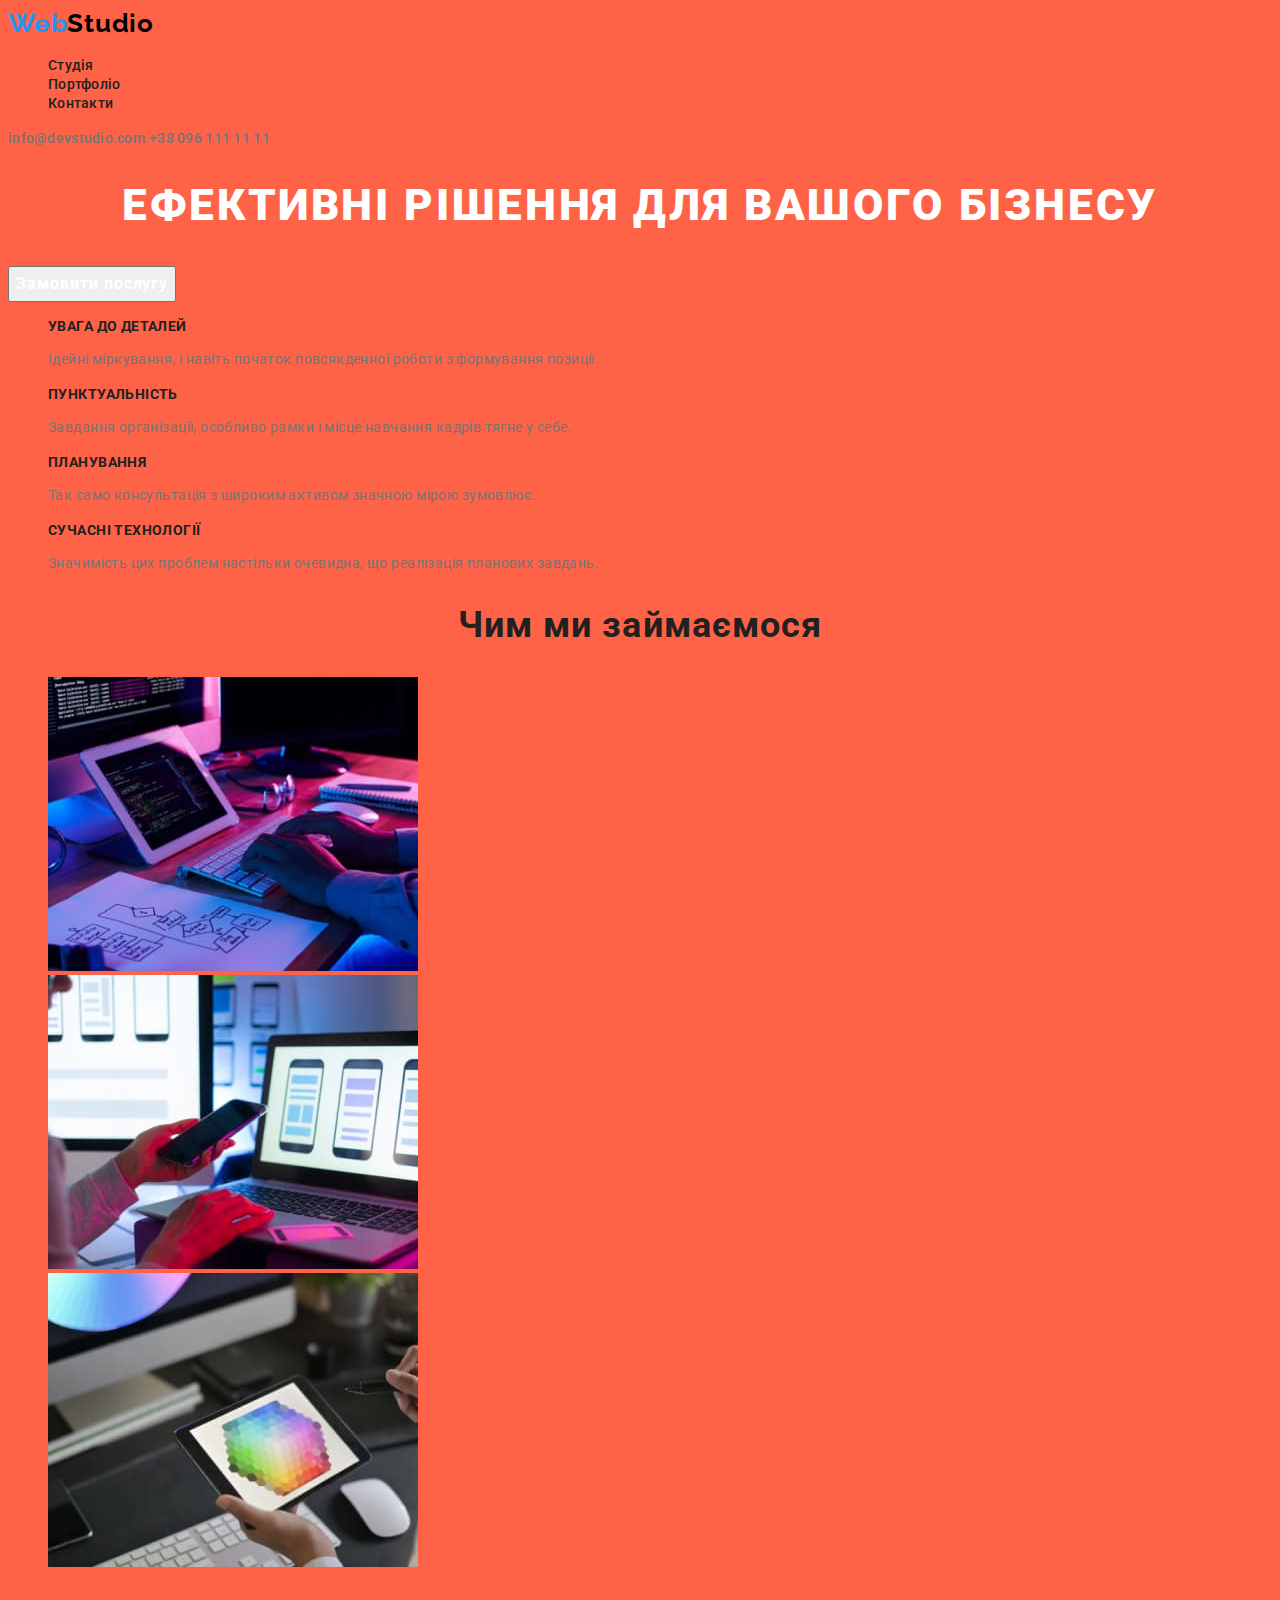
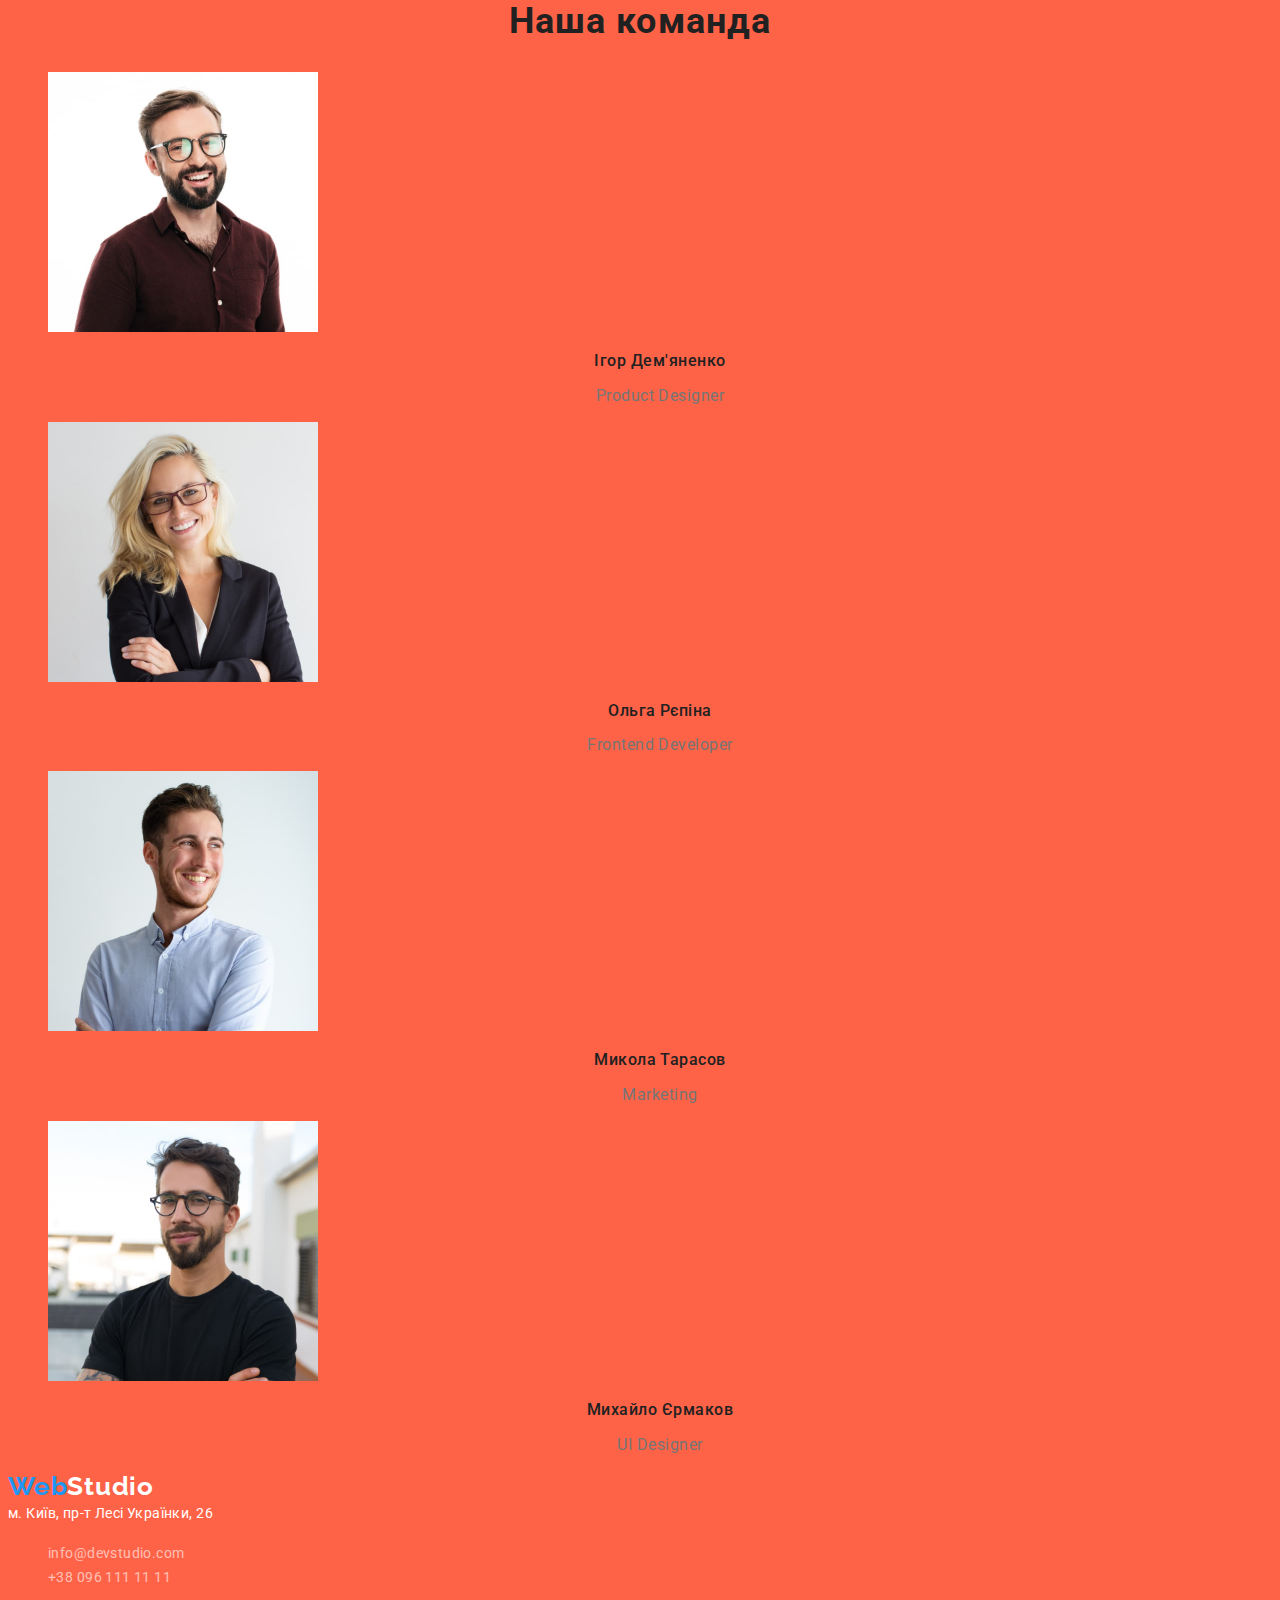
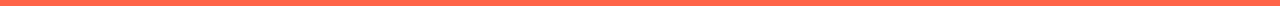
<file: index.html>
<!DOCTYPE html>
<html lang="uk">
  <head>
    <meta charset="UTF-8" />
    <meta http-equiv="X-UA-Compatible" content="IE=edge" />
    <meta name="viewport" content="width=device-width, initial-scale=1.0" />
    <title>WebStudio</title>
    <link rel="preconnect" href="https://fonts.googleapis.com" />
    <link rel="preconnect" href="https://fonts.gstatic.com" crossorigin />
    <link
      href="https://fonts.googleapis.com/css2?family=Montserrat:wght@400;700&family=Raleway:wght@700&family=Roboto:wght@400;500;700;900&display=swap"
      rel="stylesheet"
    />
    <link rel="stylesheet" href="./css/styles.css" />
  </head>

  <body>
    <header class="header">
      <nav>
        <a class="heder-logo link" href="link">Web<span class="webstudio-top">Studio</span></a>
        <ul class="heder-list list">
          <li class="heder-item">
            <a class="heder-link link" href="">Студія</a>
          </li>
          <li class="heder-item">
            <a class="heder-link link" href="./portfolio.html">Портфоліо</a>
          </li>
          <li class="heder-item">
            <a class="heder-link link" href="">Контакти</a>
          </li>
        </ul>
      </nav>
      <a class="heder-mail link" href="mailtoo:info@devstudio.com"
        >info@devstudio.com</a
      >
      <a class="heder-tel link" href="tel:+380961111111">+38 096 111 11 11</a>
    </header>
    <main>
      <section class="hero">
        <h1 class="hero-title">Ефективні рішення для вашого бізнесу</h1>
        <button class="hero-btn" type="button">Замовити послугу</button>
      </section>
      <section class="section-one">
        <ul class="section-one-list list">
          <li class="section-one-item">
            <h3 class="section-one-title">УВАГА ДО ДЕТАЛЕЙ</h3>
            <p class="section-one-text">
              Ідейні міркування, і навіть початок повсякденної роботи з
              формування позиції.
            </p>
          </li>
          <li class="section-one-item">
            <h3 class="section-one-title">ПУНКТУАЛЬНІСТЬ</h3>
            <p class="section-one-text">
              Завдання організації, особливо рамки і місце навчання кадрів тягне
              у себе.
            </p>
          </li>
          <li class="section-one-item">
            <h3 class="section-one-title">ПЛАНУВАННЯ</h3>
            <p class="section-one-text">
              Так само консультація з широким активом значною мірою зумовлює.
            </p>
          </li>
          <li class="section-one-item">
            <h3 class="section-one-title">СУЧАСНІ ТЕХНОЛОГІЇ</h3>
            <p class="section-one-text">
              Значимість цих проблем настільки очевидна, що реалізація планових
              завдань.
            </p>
          </li>
        </ul>
      </section>
      <section class="section-d">
        <h2 class="section-d-title">Чим ми займаємося</h2>
        <ul class="section-d-list list">
          <li class="section-d-item">
            <img
              src="./img/box1(1).jpg"
              alt="програмування"
              width="370"
              height="294"
            />
          </li>
          <li class="section-d-item">
            <img
              src="./img/box2(1).jpg"
              alt="обробка"
              width="370"
              height="294"
            />
          </li>
          <li class="section-d-item">
            <img
              src="./img/box3(1).jpg"
              alt="оформлення"
              width="370"
              height="294"
            />
          </li>
        </ul>
      </section>
      <section class="employees">
        <h2 class="employees-tile" >Наша команда</h2>
        <ul class="employees-list list">
          <li class="employees-item">
            <img src="./img/img1.jpg" alt="фото" width="270" height="260" />
            <h3 class="employees-tile-name">Ігор Дем'яненко</h3>
            <p class="employees-text">Product Designer</p>
          </li>
          <li class="employees-item">
            <img src="./img/img2.jpg" alt="фото" width="270" height="260" />
            <h3 class="employees-tile-name">Ольга Рєпіна</h3>
            <p class="employees-text">Frontend Developer</p>
          </li>
          <li class="employees-item">
            <img src="./img/img3.jpg" alt="фото" width="270" height="260" />
            <h3 class="employees-tile-name">Микола Тарасов</h3>
            <p class="employees-text">Marketing</p>
          </li>
          <li class="employees-item">
            <img src="./img/img4.jpg" alt="фото" width="270" height="260" />
            <h3 class="employees-tile-name">Михайло Єрмаков</h3>
            <p class="employees-text">UI Designer</p>
          </li>
        </ul>
      </section>
    </main>
    <footer class="footer">
      <a class="footer-logo link" href="link">Web<span class="webstudio-bottom">Studio</span></a>
      <address class="footer-address">м. Київ, пр-т Лесі Українки, 26</address>
      <ul class="footer-list list">
        <li class="footer-item">
          <a class="footer-mail link" href="mailtoo:info@devstudio.com">info@devstudio.com</a>
        </li>
        <li class="footer-item">
          <a class="footer-tel link" href="tel:+380961111111">+38 096 111 11 11</a>
        </li>
      </ul>
    </footer>
  </body>
</html>
</file>
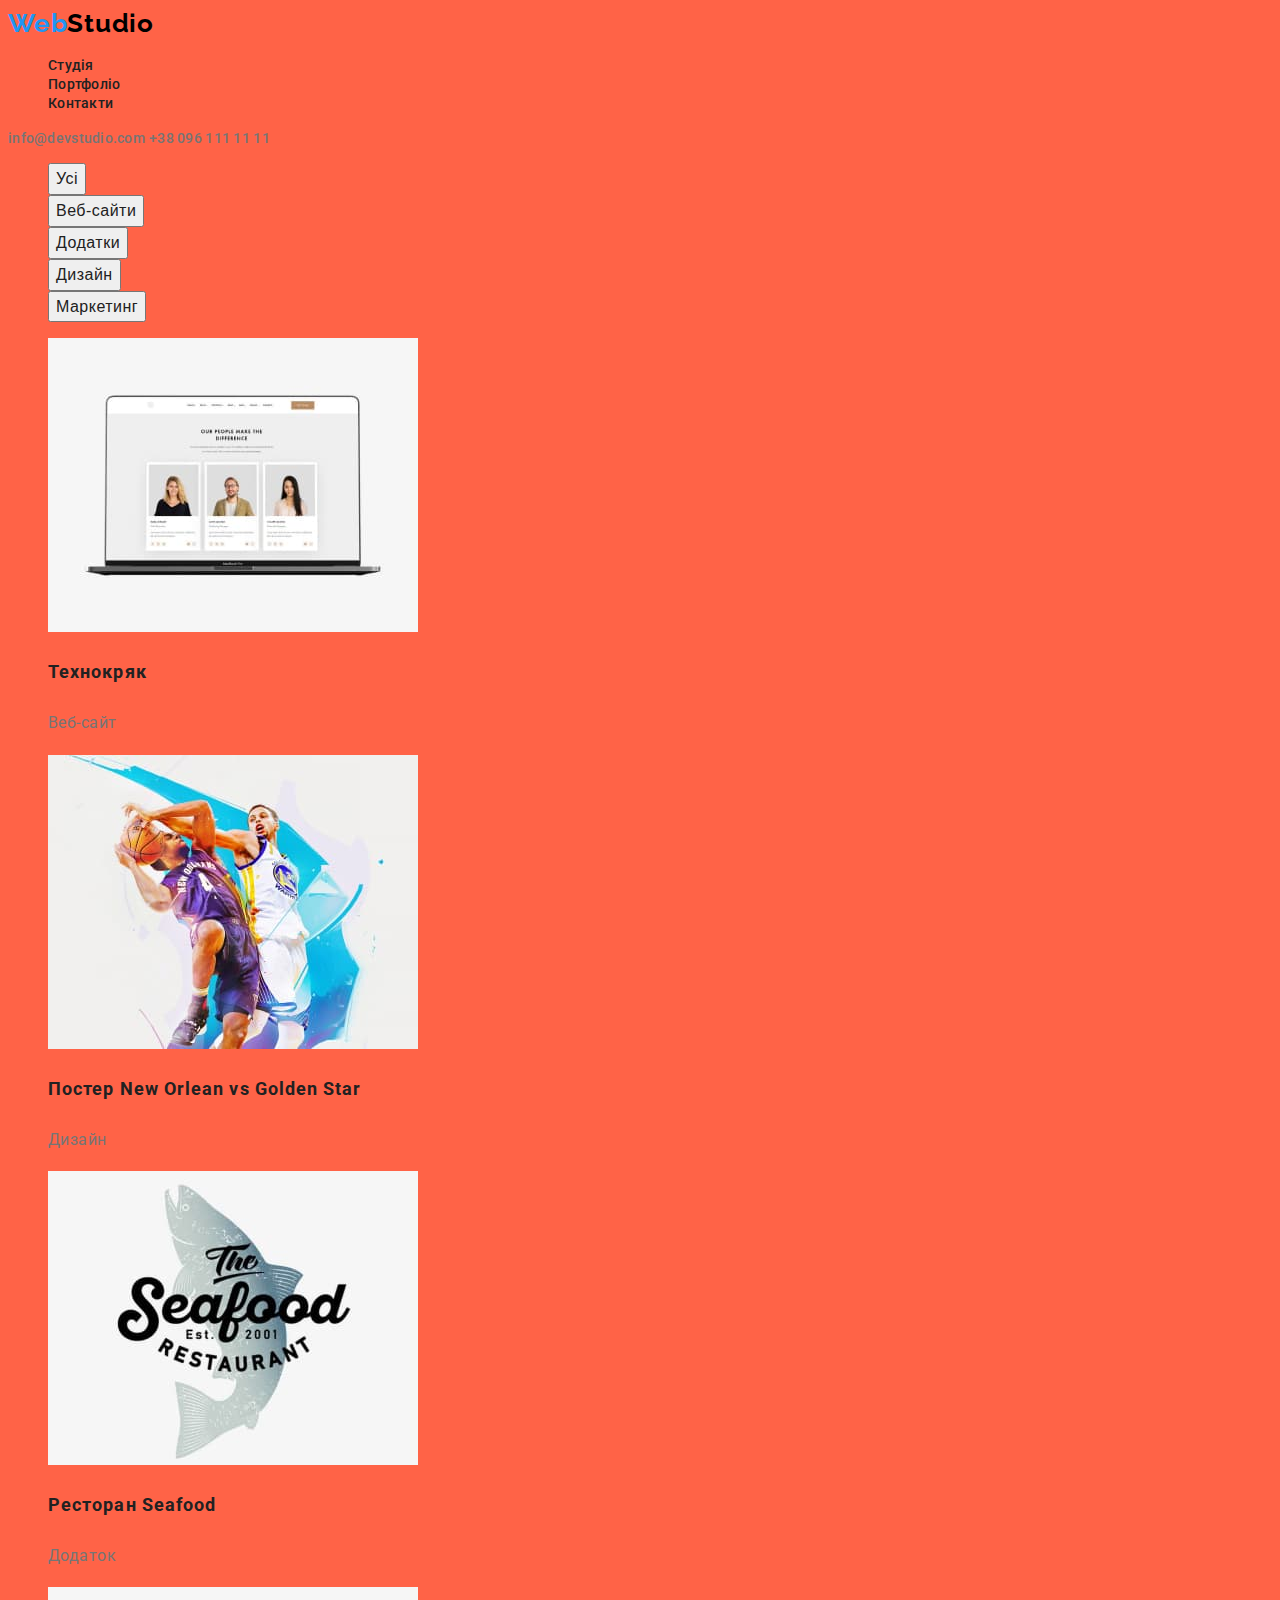
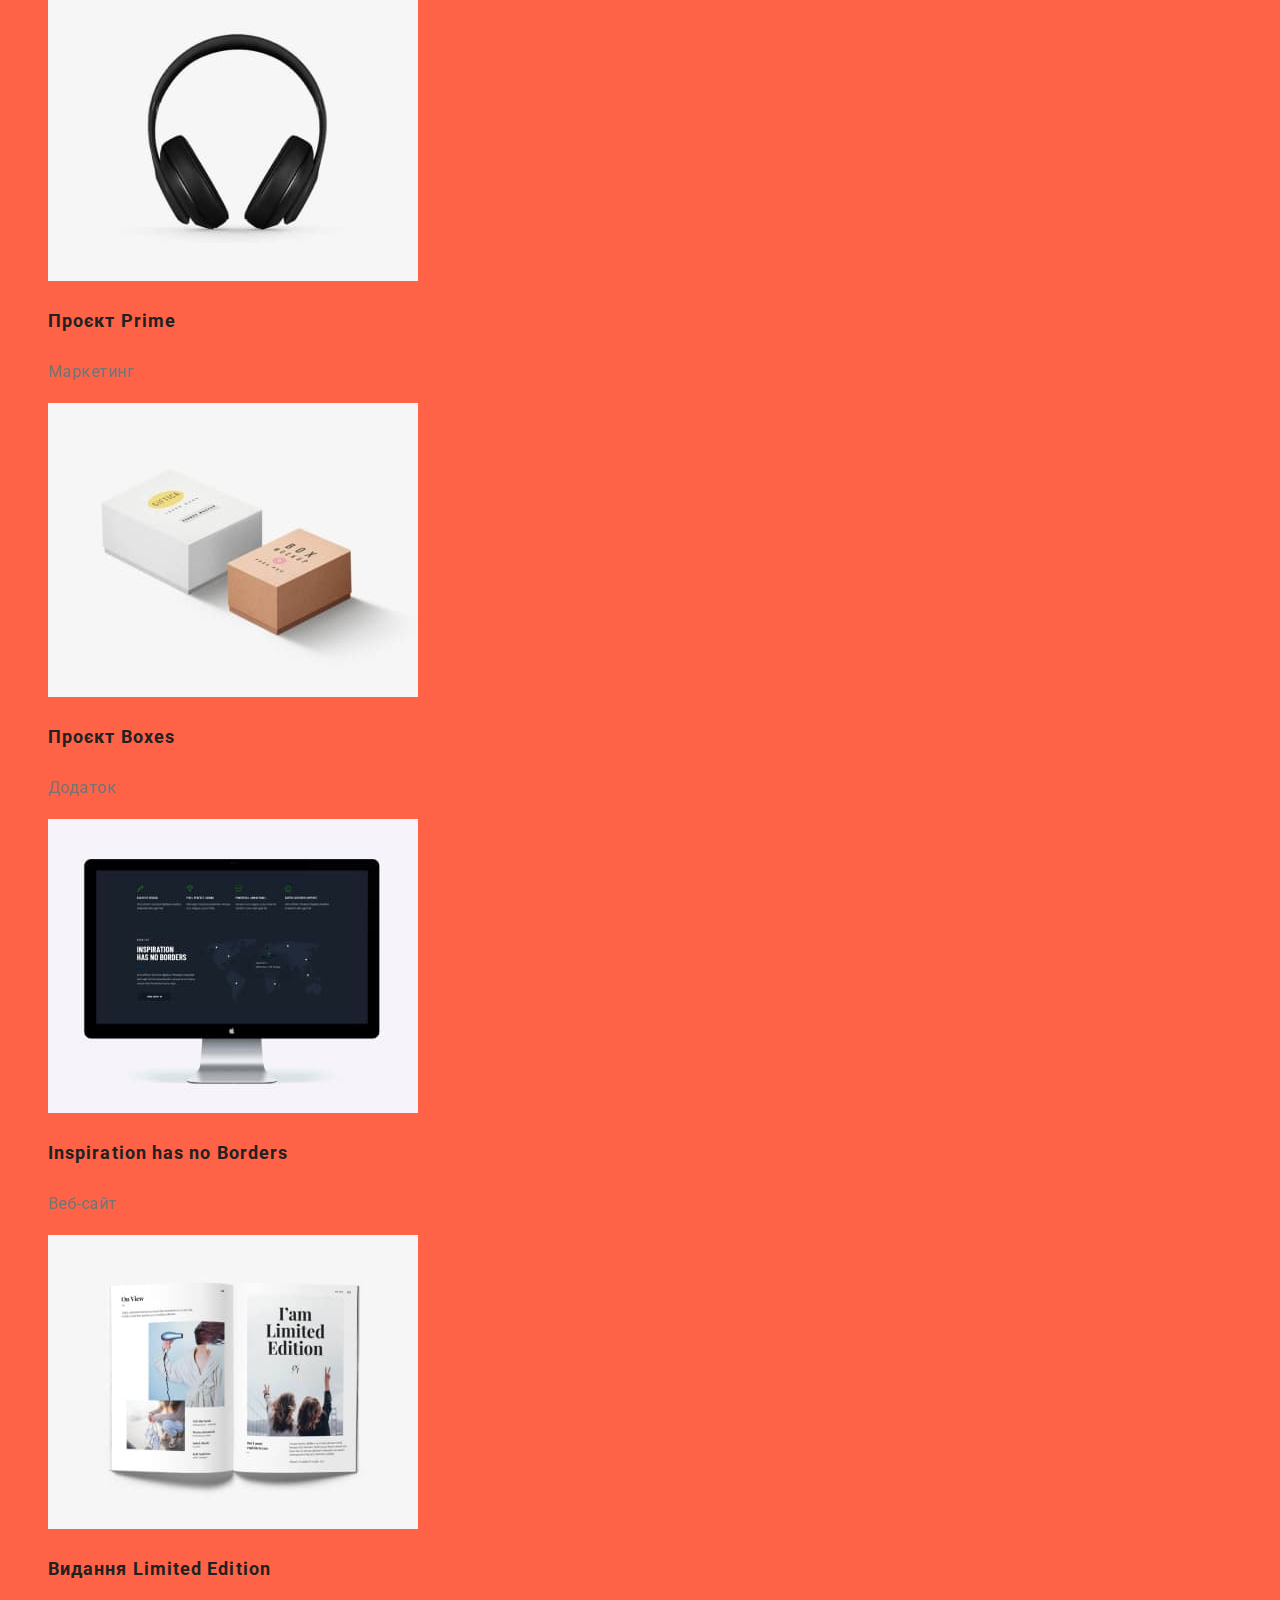
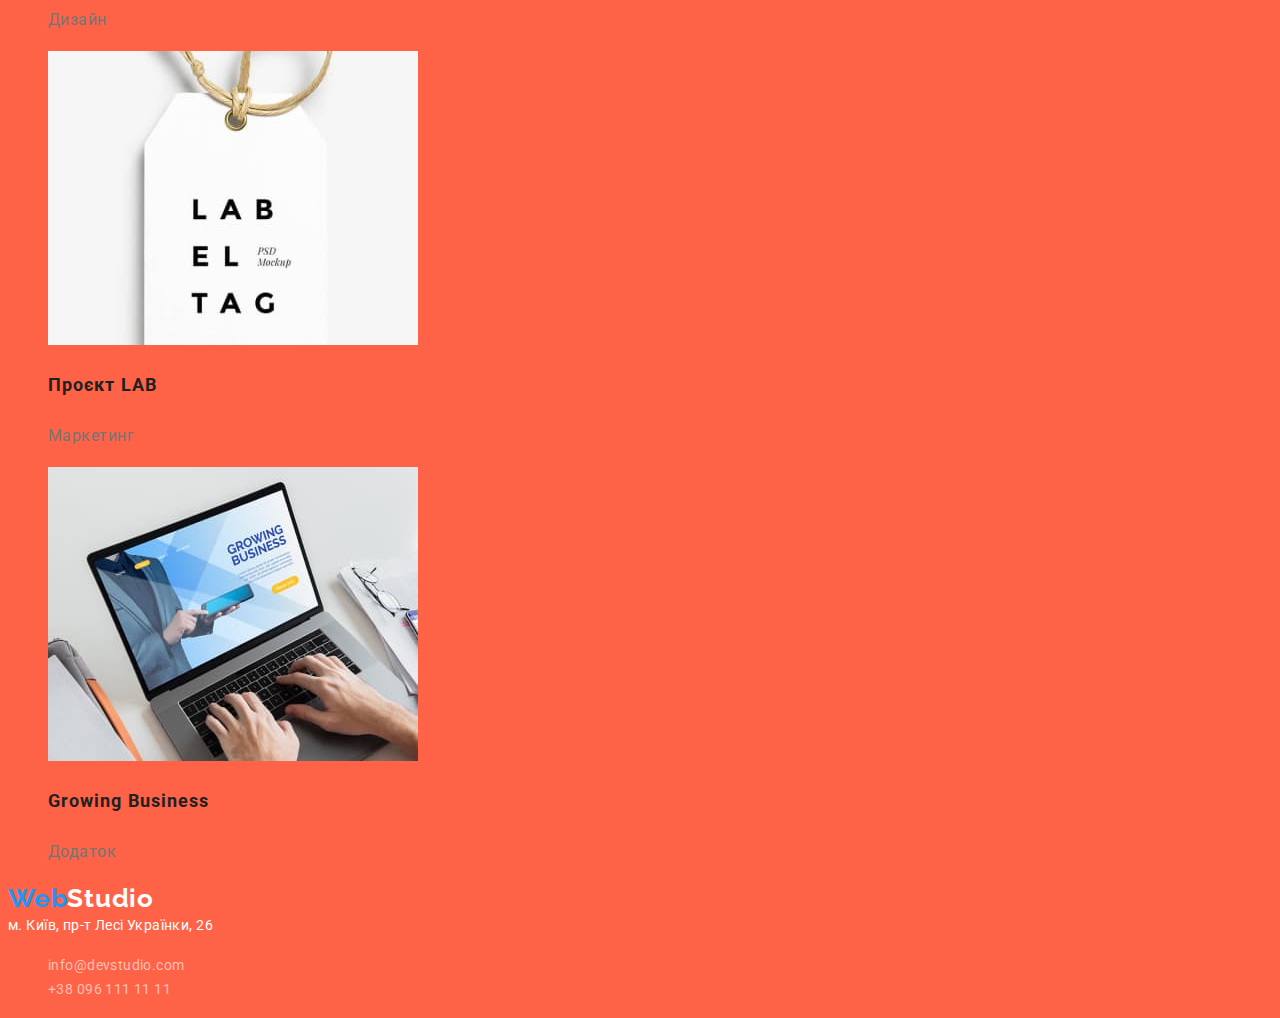
<file: portfolio.html>
<!DOCTYPE html>
<html lang="uk">

<head>
    <meta charset="UTF-8" />
    <meta http-equiv="X-UA-Compatible" content="IE=edge" />
    <meta name="viewport" content="width=device-width, initial-scale=1.0" />
    <title>WebStudio</title>
    <link rel="preconnect" href="https://fonts.googleapis.com" />
    <link rel="preconnect" href="https://fonts.gstatic.com" crossorigin />
    <link
        href="https://fonts.googleapis.com/css2?family=Montserrat:wght@400;700&family=Raleway:wght@700&family=Roboto:wght@400;500;700;900&display=swap"
        rel="stylesheet" />
    <link rel="stylesheet" href="./css/main.css" />
</head>

<body>
    <header class="header">
        <nav>
            <a class="heder-logo link" href="link">Web<span class="webstudio-top">Studio</span></a>
            <ul class="heder-list list">
                <li class="heder-item">
                    <a class="heder-link link" href="./index.html">Студія</a>
                </li>
                <li class="heder-item">
                    <a class="heder-link link" href="">Портфоліо</a>
                </li>
                <li class="heder-item">
                    <a class="heder-link link" href="">Контакти</a>
                </li>
            </ul>
        </nav>
        <a class="heder-mail link" href="mailtoo:info@devstudio.com">info@devstudio.com</a>
        <a class="heder-tel link" href="tel:+380961111111">+38 096 111 11 11</a>
    </header>
    <main>
        <section class="btn">
            <h2 class="visually-hidden">hero</h2>
            <ul class="btn-list list">
            <li class="btn-item">
                <button class="btn-btn" type="button">Усі</button>
            </li>
            <li class="btn-item">
                <button class="btn-btn" type="button">Веб-сайти</button>
            </li>
            <li class="btn-item">
                <button class="btn-btn" type="button">Додатки</button>
            </li>
            <li class="btn-item">
                <button class="btn-btn" type="button">Дизайн</button>
            </li>
            <li class="btn-item">
                <button class="btn-btn" type="button">Маркетинг</button>
            </li>
        </ul>
        </section>
        
        <section>
            <h1 class="visually-hidden">our works></h1>
           <ul class="our-works-list list">
            <li class="our-works-item">
                <a class="our-works link" href="">
                    <img src="./portfolio/1.jpg" alt="фото" width="370"
              height="294">
                        <h3 class="our-works-title"> Технокряк</h3>
                            <p class="our-works-text">Веб-сайт</p>
                 </a>
            </li>
            <li class="our-works-item">
                <a class="our-works link" href="">
                    <img src="./portfolio/2.jpg" alt="фото" width="370" height="294">
                        <h3 class="our-works-title">Постер <span lang="en">New Orlean vs Golden Star</span></h3>
                            <p class="our-works-text">Дизайн</p>
                </a>
            </li>
            <li class="our-works-item">
                <a class="our-works link" href="">
                    <img src="./portfolio/3.jpg" alt="фото" width="370" height="294">
                        <h3 class="our-works-title">Ресторан <span lang="en">Seafood</span></h3>
                            <p class="our-works-text">Додаток</p>
                 </a>
            </li>
            <li class="our-works-item">
                <a class="our-works link" href="">
                    <img src="./portfolio/4.jpg" alt="фото" width="370" height="294">
                        <h3 class="our-works-title">Проєкт <span lang="en">Prime</span></h3>
                            <p class="our-works-text">Маркетинг</p>
                 </a>
            </li>
            <li class="our-works-item">
                <a class="our-works link" href="">
                    <img src="./portfolio/5.jpg" alt="фото" width="370" height="294">
                        <h3 class="our-works-title">Проєкт <span lang="en">Boxes</span></h3>
                            <p class="our-works-text">Додаток</p>
                </a>
            </li>
            <li class="our-works-item">
                <a class="our-works link" href="">
                    <img src="./portfolio/6.jpg" alt="фото" width="370" height="294">
                        <h3 class="our-works-title"> <span lang="en">Inspiration has no Borders</span></h3>
                            <p class="our-works-text">Веб-сайт</p>
                </a>
            </li>
            <li class="our-works-item">
                <a class="our-works link" href="">
                    <img src="./portfolio/7.jpg" alt="фото" width="370" height="294">
                        <h3 class="our-works-title">Видання <span lang="en">Limited Edition</span></h3>
                            <p class="our-works-text">Дизайн</p>
                </a>
            </li>
            <li class="our-works-item">
                <a class="our-works link" href="">
                    <img src="./portfolio/8.jpg" alt="фото" width="370"
              height="294">
                        <h3 class="our-works-title">Проєкт <span lang="en">LAB</span></h3>
                            <p class="our-works-text">Маркетинг</p>
                 </a>
            </li>
            <li class="our-works-item">
                <a class="our-works link" href="">
                    <img src="./portfolio/9.jpg" alt="фото" width="370" height="294">
                        <h3 class="our-works-title"> <span lang="en">Growing Business</span></h3>
                            <p class="our-works-text">Додаток</p>
               </a>
            </li>
           </ul>
        </section>
    </main>
    <footer class="footer">
        <a class="footer-logo link" href="link">Web<span class="webstudio-bottom">Studio</span></a>
        <address class="footer-address">м. Київ, пр-т Лесі Українки, 26</address>
        <ul class="footer-list list">
            <li class="footer-item">
                <a class="footer-mail link" href="mailtoo:info@devstudio.com">info@devstudio.com</a>
            </li>
            <li class="footer-item">
                <a class="footer-tel link" href="tel:+380961111111">+38 096 111 11 11</a>
            </li>
        </ul>
    </footer>
</body>

</html>
</file>
<file: css/styles.css>
:root {
  --main-title-color: #ffffff;
  --main-btn-color: #ffffff;
  --second-title-color: #212121;
  --second-btn-color: #303030;
  --accent-color: #2196f3;
  --main-font: "Raleway", sans-serif;
}

body {
  font-family: "Roboto", sans-serif;
  background-color: tomato;
}

.list {
  list-style: none;
}
.link {
  text-decoration: none;
}

/* ==================heder=============== */
.heder-logo {
  font-family: "Raleway", sans-serif;
  font-style: normal;
  font-weight: 700;
  font-size: 26px;
  line-height: 1.19;
  letter-spacing: 0.03em;
  color: var(--accent-color)
}
.webstudio-top {
  color: black;
}
.heder-link {
  font-weight: 500;
  font-size: 14px;
  line-height: 1.14;
  letter-spacing: 0.02em;
  color:var(--second-title-color)
}
.heder-mail,
.heder-tel {
  font-weight: 500;
  font-size: 14px;
  line-height: 1.14;
  letter-spacing: 0.02em;
  color: #757575;
}
.heder-link:hover,
.heder-mail:hover,
.heder-tel:hover {
  color:var(--accent-color)
}
.heder-link:focus,
.heder-mail:focus,
.heder-tel:focus {
  color:var(--accent-color)
}
/* =================hero================ */
.hero-title {
  font-weight: 900;
  font-size: 44px;
  line-height: 1.36;
  text-align: center;
  letter-spacing: 0.06em;
  text-transform: uppercase;
  color: #ffffff;
}

.hero-btn {
  font-family: inherit;
  font-weight: 700;
  font-size: 16px;
  line-height: 1.88;
  display: flex;
  align-items: center;
  text-align: center;
  letter-spacing: 0.06em;
  color: #ffffff;
  cursor: pointer;
}
/* ==============section-one============ */

.section-one-title {
  font-weight: 700;
  font-size: 14px;
  line-height: 16px;
  letter-spacing: 0.03em;
  text-transform: uppercase;
  color:var(--second-title-color);
}

.section-one-text {
  font-size: 14px;
  line-height: 1.71;
  letter-spacing: 0.03em;
  color: #757575;
}
/* =================section-d============= */

.section-d-title {
  font-weight: 700;
  font-size: 36px;
  line-height: 1.16;
  text-align: center;
  letter-spacing: 0.03em;
  color: var(--second-title-color)
}
/* ================employees========== */

.employees-tile {
  font-weight: 700;
  font-size: 36px;
  line-height: 1.14;
  text-align: center;
  letter-spacing: 0.03em;
  color:var(--second-title-color)
}
.employees-tile-name {
  font-weight: 500;
  font-size: 16px;
  line-height: 1.18;
  text-align: center;
  letter-spacing: 0.03em;
  color:var(--second-title-color)
}
.employees-text {
   font-size: 16px;
  line-height: 1.18;
  text-align: center;
  letter-spacing: 0.03em;
  color: #757575;
}
/* =============footer============= */

.footer-logo {
  font-family: "Raleway", sans-serif;
  font-weight: 700;
  font-size: 26px;
  line-height: 1.19;
  letter-spacing: 0.03em;
  color: var(--accent-color)
}
.webstudio-bottom {
  color: #ffffff;
}

.footer-address {
  font-style: normal;
   font-size: 14px;
  line-height: 1.71;
  letter-spacing: 0.03em;
  color: #ffffff;
}

.footer-mail,
.footer-tel {
   font-size: 14px;
  line-height: 1.71;
  letter-spacing: 0.03em;
  color: rgba(255, 255, 255, 0.6);
}

.footer-mail:hover,
.footer-tel:hover {
  color: var(--accent-color)
}
</file>
<file: css/main.css>
:root {
  --main-title-color: #ffffff;
  --main-btn-color: #ffffff;
  --second-title-color: #212121;
  --second-btn-color: #303030;
  --accent-color: #2196f3;
  --main-font: "Raleway", sans-serif;
}

body {
  font-family: "Roboto", sans-serif;
  background-color: tomato;
}

.list {
  list-style: none;
}

.link {
  text-decoration: none;
}
.visually-hidden {
    position: absolute;
    white-space: nowrap;
    width: 1px;
    height: 1px;
    overflow: hidden;
    border: 0;
    padding: 0;
    clip: rect(0 0 0 0);
    clip-path: inset(50%);
    margin: -1px;
}
/* ============HEADER=========== */
.heder-logo {
  font-family: "Raleway", sans-serif;
  font-style: normal;
  font-weight: 700;
  font-size: 26px;
  line-height: 1.19;
  letter-spacing: 0.03em;
  color: var(--accent-color)
}

.webstudio-top {
  color: black;
}

.heder-link {
  font-weight: 500;
  font-size: 14px;
  line-height: 1.14;
  letter-spacing: 0.02em;
  color:var(--second-title-color)
}

.heder-mail,
.heder-tel {
  font-weight: 500;
  font-size: 14px;
  line-height: 1.14;
  letter-spacing: 0.02em;
  color: #757575;
}

.heder-link:hover,
.heder-mail:hover,
.heder-tel:hover {
  color:var(--accent-color)
}

.heder-link:focus,
.heder-mail:focus,
.heder-tel:focus {
  color:var(--accent-color)
}
/* ============BUTTON=========== */

.btn-btn {
  font-weight: 500;
  font-size: 16px;
  line-height: 1.62;
  text-align: center;
  letter-spacing: 0.03em;
  color:var(--second-title-color)
}
/* ============OUR WORKS=========== */

.our-works-title {
  font-weight: 700;
  font-size: 18px;
  line-height: 2;
  letter-spacing: 0.06em;
  color:var(--second-title-color)
}

.our-works-text {
    font-size: 16px;
  line-height: 1.88;
  letter-spacing: 0.03em;
  color: #757575;
}

/* ============FOOTER=========== */

.footer-logo {
  font-family: "Raleway", sans-serif;
  font-weight: 700;
  font-size: 26px;
  line-height: 1.19;
  letter-spacing: 0.03em;
  color:var(--accent-color)
}

.webstudio-bottom {
  color: #ffffff;
}

.footer-address {
  font-style: normal;
  font-size: 14px;
  line-height: 1.71;
  letter-spacing: 0.03em;
  color: #ffffff;
}

.footer-mail,
.footer-tel {
  font-size: 14px;
  line-height: 1.71;
  letter-spacing: 0.03em;
  color: rgba(255, 255, 255, 0.6);
}

.footer-mail:hover,
.footer-tel:hover {
  color:var(--accent-color)
}
</file>
